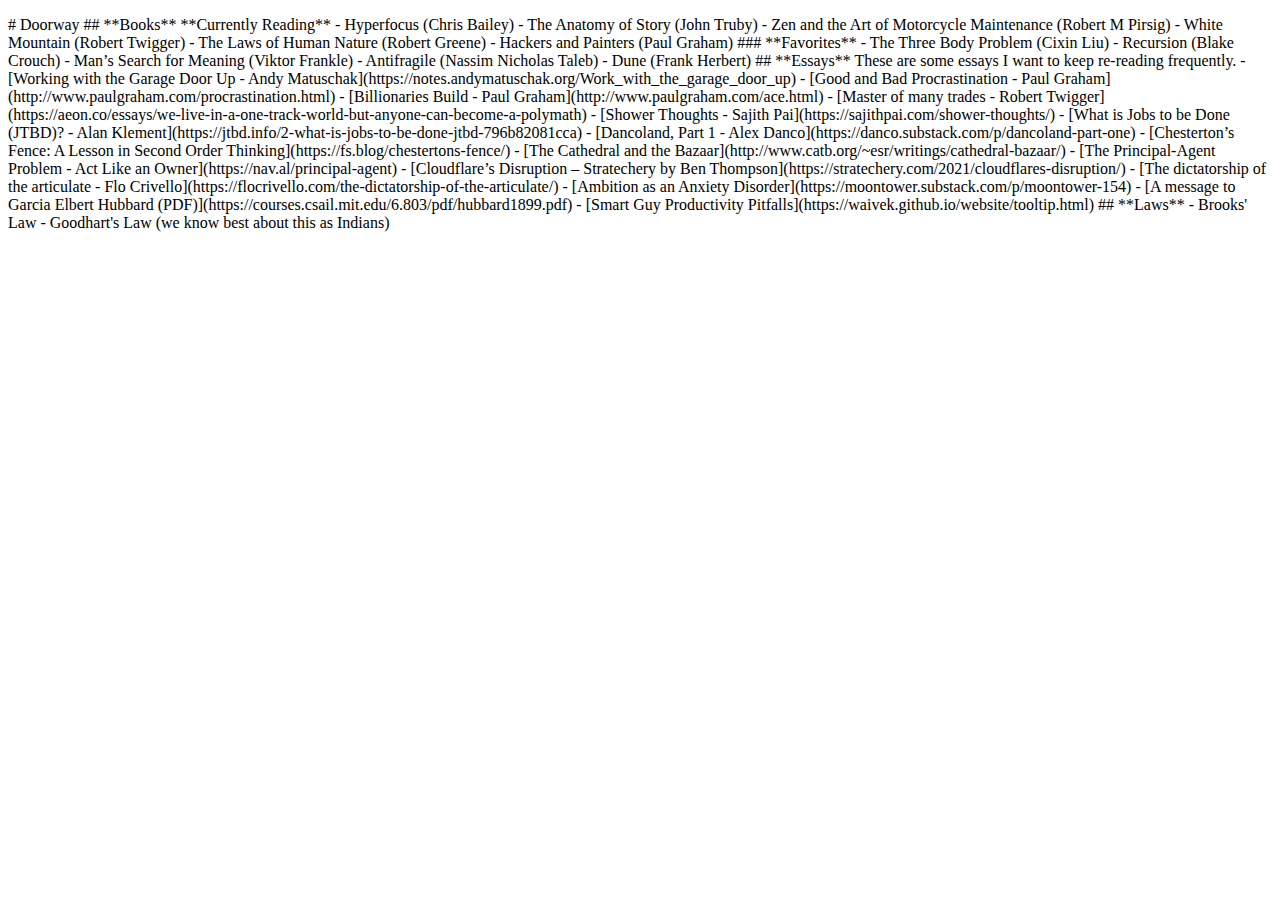
<file: doorway.html>
<!DOCTYPE html>
<html lang="en">
<head>
    <meta charset="UTF-8">
    <meta name="viewport" content="width=device-width, initial-scale=1.0">
    <title>Document</title>
</head>
<body>
    <p># Doorway

## **Books**

**Currently Reading**

- Hyperfocus (Chris Bailey)
- The Anatomy of Story (John Truby)
- Zen and the Art of Motorcycle Maintenance (Robert M Pirsig)
- White Mountain (Robert Twigger)
- The Laws of Human Nature (Robert Greene)
- Hackers and Painters (Paul Graham)

### **Favorites**

- The Three Body Problem (Cixin Liu)
- Recursion (Blake Crouch)
- Man’s Search for Meaning (Viktor Frankle)
- Antifragile (Nassim Nicholas Taleb)
- Dune (Frank Herbert)

## **Essays**

These are some essays I want to keep re-reading frequently.

- [Working with the Garage Door Up - Andy Matuschak](https://notes.andymatuschak.org/Work_with_the_garage_door_up)
- [Good and Bad Procrastination - Paul Graham](http://www.paulgraham.com/procrastination.html)
- [Billionaries Build - Paul Graham](http://www.paulgraham.com/ace.html)
- [Master of many trades - Robert Twigger](https://aeon.co/essays/we-live-in-a-one-track-world-but-anyone-can-become-a-polymath)
- [Shower Thoughts - Sajith Pai](https://sajithpai.com/shower-thoughts/)
- [What is Jobs to be Done (JTBD)? - Alan Klement](https://jtbd.info/2-what-is-jobs-to-be-done-jtbd-796b82081cca)
- [Dancoland, Part 1 - Alex Danco](https://danco.substack.com/p/dancoland-part-one)
- [Chesterton’s Fence: A Lesson in Second Order Thinking](https://fs.blog/chestertons-fence/)
- [The Cathedral and the Bazaar](http://www.catb.org/~esr/writings/cathedral-bazaar/)
- [The Principal-Agent Problem - Act Like an Owner](https://nav.al/principal-agent)
- [Cloudflare’s Disruption – Stratechery by Ben Thompson](https://stratechery.com/2021/cloudflares-disruption/)
- [The dictatorship of the articulate - Flo Crivello](https://flocrivello.com/the-dictatorship-of-the-articulate/)
- [Ambition as an Anxiety Disorder](https://moontower.substack.com/p/moontower-154)
- [A message to Garcia Elbert Hubbard (PDF)](https://courses.csail.mit.edu/6.803/pdf/hubbard1899.pdf)
- [Smart Guy Productivity Pitfalls](https://waivek.github.io/website/tooltip.html)

## **Laws**

- Brooks' Law
- Goodhart's Law (we know best about this as Indians)</p>
</body>
</html>
</file>
